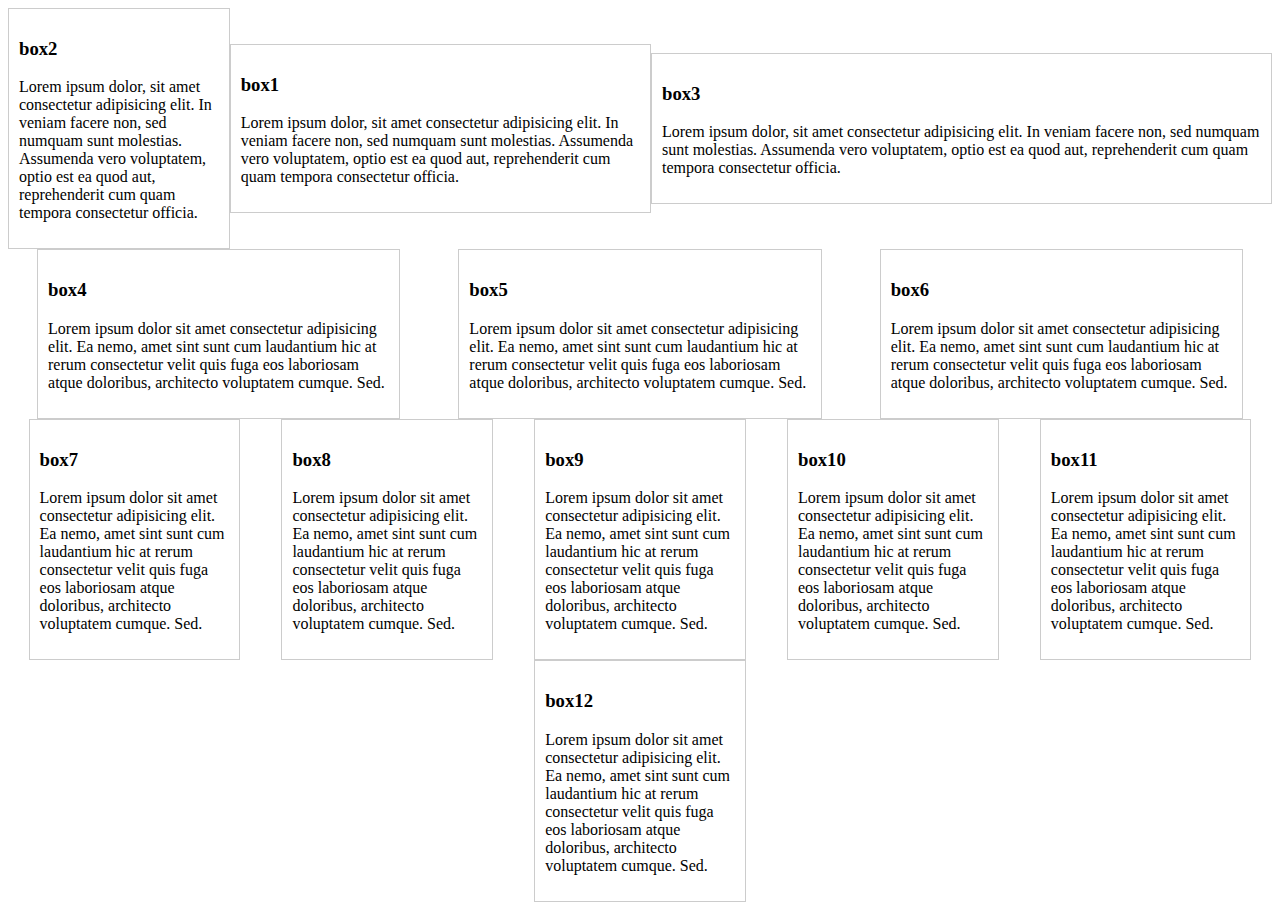
<file: Day1/index.html>
<!DOCTYPE html>
<html lang="en">
<head>
    <meta charset="UTF-8">
    <meta http-equiv="X-UA-Compatible" content="IE=edge">
    <meta name="viewport" content="width=device-width, initial-scale=1.0">
    <link rel="stylesheet" href="index.css">
    <title>FlexBoxIntro</title>
</head>
<body>
   <div class="container-1">
    <div class="box1">
        <h3>box1</h3>
        <p>Lorem ipsum dolor, sit amet consectetur adipisicing elit. 
            In veniam facere non, sed numquam sunt molestias. Assumenda vero voluptatem,
            optio est ea quod aut, reprehenderit cum quam tempora consectetur officia.</p>
    </div>

    <div class="box2">
        <h3>box2</h3>
        <p>Lorem ipsum dolor, sit amet consectetur adipisicing elit. 
            In veniam facere non, sed numquam sunt molestias. Assumenda vero voluptatem,
            optio est ea quod aut, reprehenderit cum quam tempora consectetur officia.</p>
    </div>

    <div class="box3">
        <h3>box3</h3>
        <p>Lorem ipsum dolor, sit amet consectetur adipisicing elit. 
            In veniam facere non, sed numquam sunt molestias. Assumenda vero voluptatem,
            optio est ea quod aut, reprehenderit cum quam tempora consectetur officia.</p>
    </div>
   </div>
    
   <div class="container-2">
    <div class="container-2box">
        <h3>box4</h3>
        <p>Lorem ipsum dolor sit amet consectetur adipisicing elit. Ea nemo, 
        amet sint sunt cum laudantium hic at rerum consectetur velit quis 
        fuga eos laboriosam atque doloribus, architecto voluptatem cumque. Sed.</p>
    </div>

    <div class="container-2box">
        <h3>box5</h3>
        <p>Lorem ipsum dolor sit amet consectetur adipisicing elit. Ea nemo, 
        amet sint sunt cum laudantium hic at rerum consectetur velit quis 
        fuga eos laboriosam atque doloribus, architecto voluptatem cumque. Sed.</p>
    </div>

    <div class="container-2box">
        <h3>box6</h3>
        <p>Lorem ipsum dolor sit amet consectetur adipisicing elit. Ea nemo, 
        amet sint sunt cum laudantium hic at rerum consectetur velit quis 
        fuga eos laboriosam atque doloribus, architecto voluptatem cumque. Sed.</p>
    </div>
   </div>

   <div class="container-3">
<div class="container-3box">
    <h3>box7</h3>
    <p>Lorem ipsum dolor sit amet consectetur adipisicing elit. Ea nemo, 
        amet sint sunt cum laudantium hic at rerum consectetur velit quis 
        fuga eos laboriosam atque doloribus, architecto voluptatem cumque. Sed.</p>
</div>

<div class="container-3box">
    <h3>box8</h3>
    <p>Lorem ipsum dolor sit amet consectetur adipisicing elit. Ea nemo, 
        amet sint sunt cum laudantium hic at rerum consectetur velit quis 
        fuga eos laboriosam atque doloribus, architecto voluptatem cumque. Sed.</p>
</div>
<div class="container-3box">
    <h3>box9</h3>
    <p>Lorem ipsum dolor sit amet consectetur adipisicing elit. Ea nemo, 
        amet sint sunt cum laudantium hic at rerum consectetur velit quis 
        fuga eos laboriosam atque doloribus, architecto voluptatem cumque. Sed.</p>
</div>
<div class="container-3box">
    <h3>box10</h3>
    <p>Lorem ipsum dolor sit amet consectetur adipisicing elit. Ea nemo, 
        amet sint sunt cum laudantium hic at rerum consectetur velit quis 
        fuga eos laboriosam atque doloribus, architecto voluptatem cumque. Sed.</p>
</div>
<div class="container-3box">
    <h3>box11</h3>
    <p>Lorem ipsum dolor sit amet consectetur adipisicing elit. Ea nemo, 
        amet sint sunt cum laudantium hic at rerum consectetur velit quis 
        fuga eos laboriosam atque doloribus, architecto voluptatem cumque. Sed.</p>
</div>
<div class="container-3box">
    <h3>box12</h3>
    <p>Lorem ipsum dolor sit amet consectetur adipisicing elit. Ea nemo, 
        amet sint sunt cum laudantium hic at rerum consectetur velit quis 
        fuga eos laboriosam atque doloribus, architecto voluptatem cumque. Sed.</p>
</div>
   </div>
</body>
</html>
</file>
<file: Day1/index.css>
@media(min-width:768px){
    
    .container-1{
        display: flex;
        align-items: center;
        flex-direction: row;
       
    }
    .container-2{
        display:flex;
        justify-content: space-around;
    }
}
.container-3{
    display:flex;
    flex-wrap: wrap;
    justify-content: space-around;
}

.container-1 div, .container-2 div, .container-3 div{
    border:1px #ccc solid;
    padding:10px;
}

.box1{
    flex:2;
    order: 2;
}
.box2{
    flex:1;
    order:1;
}
.box3{
    flex:3;
    order: 3;
}
.container-2box{
    flex-basis: 27%;
} 
.container-3box{
    flex-basis: 15%;
}
</file>
